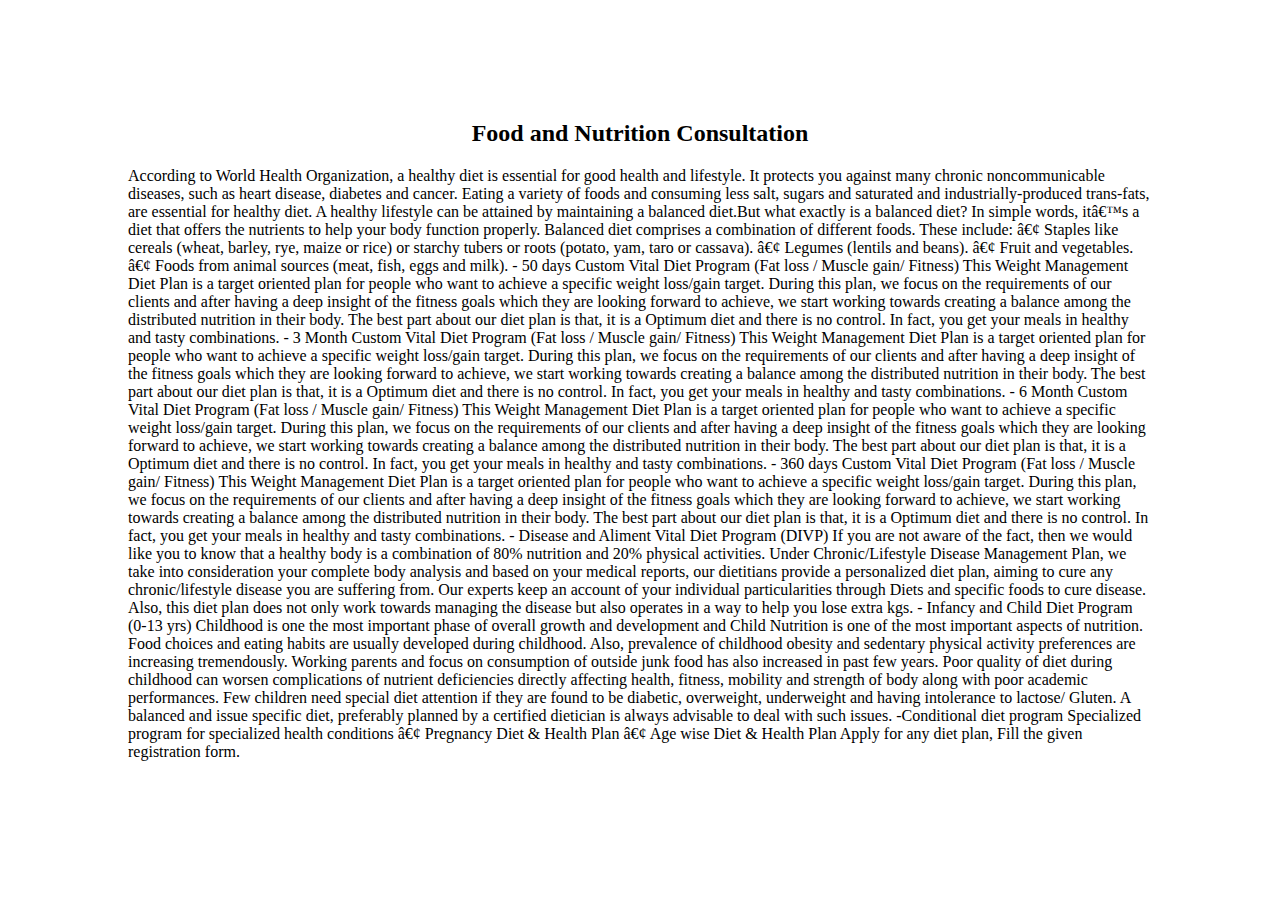
<file: BlogOne.html>
<!DOCTYPE html>
<html>
<head>
<meta charset="ISO-8859-1">
<title>Blog One</title>
</head>
<body>
	<section>
		<div class="container" style="margin: 120px;">
			<div class="section-header" align="center">
				<h2 class="section-title">Food and Nutrition Consultation</h2>
			</div>
			<p>According to World Health Organization, a healthy diet is
				essential for good health and lifestyle. It protects you against
				many chronic noncommunicable diseases, such as heart disease,
				diabetes and cancer. Eating a variety of foods and consuming less
				salt, sugars and saturated and industrially-produced trans-fats, are
				essential for healthy diet. A healthy lifestyle can be attained by
				maintaining a balanced diet.But what exactly is a balanced diet? In
				simple words, it’s a diet that offers the nutrients to help your
				body function properly. Balanced diet comprises a combination of
				different foods. These include: • Staples like cereals (wheat,
				barley, rye, maize or rice) or starchy tubers or roots (potato, yam,
				taro or cassava). • Legumes (lentils and beans). • Fruit and
				vegetables. • Foods from animal sources (meat, fish, eggs and milk).

				- 50 days Custom Vital Diet Program (Fat loss / Muscle gain/
				Fitness) This Weight Management Diet Plan is a target oriented plan
				for people who want to achieve a specific weight loss/gain target.

				During this plan, we focus on the requirements of our clients and
				after having a deep insight of the fitness goals which they are
				looking forward to achieve, we start working towards creating a
				balance among the distributed nutrition in their body. The best part
				about our diet plan is that, it is a Optimum diet and there is no
				control. In fact, you get your meals in healthy and tasty
				combinations. - 3 Month Custom Vital Diet Program (Fat loss / Muscle
				gain/ Fitness) This Weight Management Diet Plan is a target oriented
				plan for people who want to achieve a specific weight loss/gain
				target. During this plan, we focus on the requirements of our
				clients and after having a deep insight of the fitness goals which
				they are looking forward to achieve, we start working towards
				creating a balance among the distributed nutrition in their body.

				The best part about our diet plan is that, it is a Optimum diet and
				there is no control. In fact, you get your meals in healthy and
				tasty combinations. - 6 Month Custom Vital Diet Program (Fat loss /
				Muscle gain/ Fitness) This Weight Management Diet Plan is a target
				oriented plan for people who want to achieve a specific weight
				loss/gain target. During this plan, we focus on the requirements of
				our clients and after having a deep insight of the fitness goals
				which they are looking forward to achieve, we start working towards
				creating a balance among the distributed nutrition in their body.

				The best part about our diet plan is that, it is a Optimum diet and
				there is no control. In fact, you get your meals in healthy and
				tasty combinations. - 360 days Custom Vital Diet Program (Fat loss /
				Muscle gain/ Fitness) This Weight Management Diet Plan is a target
				oriented plan for people who want to achieve a specific weight
				loss/gain target. During this plan, we focus on the requirements of
				our clients and after having a deep insight of the fitness goals
				which they are looking forward to achieve, we start working towards
				creating a balance among the distributed nutrition in their body.

				The best part about our diet plan is that, it is a Optimum diet and
				there is no control. In fact, you get your meals in healthy and
				tasty combinations. - Disease and Aliment Vital Diet Program (DIVP)
				If you are not aware of the fact, then we would like you to know
				that a healthy body is a combination of 80% nutrition and 20%
				physical activities. Under Chronic/Lifestyle Disease Management
				Plan, we take into consideration your complete body analysis and
				based on your medical reports, our dietitians provide a personalized
				diet plan, aiming to cure any chronic/lifestyle disease you are
				suffering from. Our experts keep an account of your individual
				particularities through Diets and specific foods to cure disease.

				Also, this diet plan does not only work towards managing the disease
				but also operates in a way to help you lose extra kgs. - Infancy and
				Child Diet Program (0-13 yrs) Childhood is one the most important
				phase of overall growth and development and Child Nutrition is one
				of the most important aspects of nutrition. Food choices and eating
				habits are usually developed during childhood. Also, prevalence of
				childhood obesity and sedentary physical activity preferences are
				increasing tremendously. Working parents and focus on consumption of
				outside junk food has also increased in past few years. Poor quality
				of diet during childhood can worsen complications of nutrient
				deficiencies directly affecting health, fitness, mobility and
				strength of body along with poor academic performances. Few children
				need special diet attention if they are found to be diabetic,
				overweight, underweight and having intolerance to lactose/ Gluten. A
				balanced and issue specific diet, preferably planned by a certified
				dietician is always advisable to deal with such issues. -Conditional
				diet program Specialized program for specialized health conditions •
				Pregnancy Diet & Health Plan • Age wise Diet & Health Plan Apply for
				any diet plan, Fill the given registration form.</p>
		</div>
	</section>
</body>
</html>
</file>
